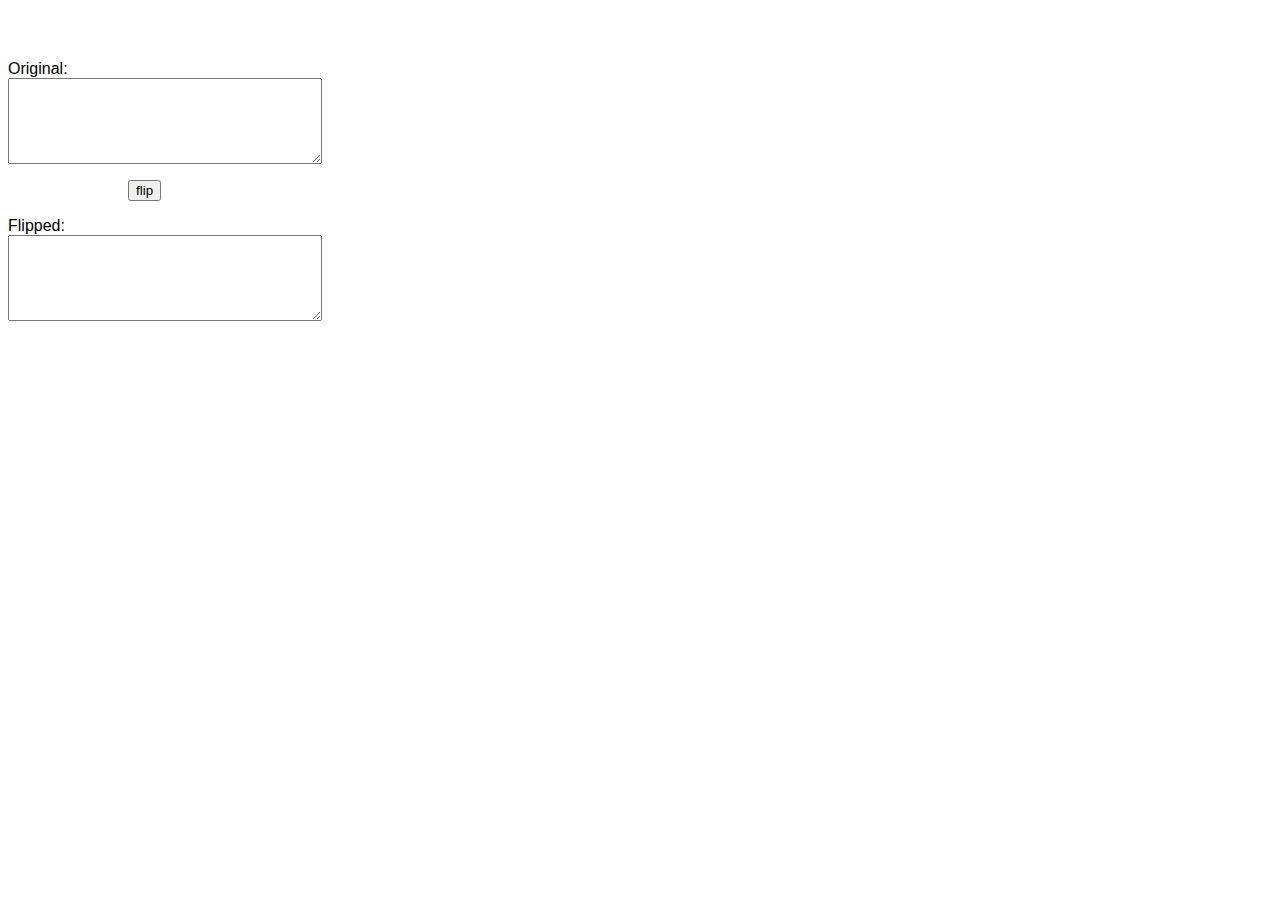
<file: flip/index.html>
<html>
<head>
<meta http-equiv="Content-Type" content="text/html; charset=utf-8">
<title>rev/</title>
<style type="text/css">
textarea { font-family: "Arial Unicode MS", Batang }
</style>
<script language="JavaScript">
function flip() {
 var result = flipString(document.f.original.value.toLowerCase());
 document.f.flipped.value = result;
}

function flipString(aString) {
 var last = aString.length - 1;

 var result = new Array(aString.length)
 for (var i = last; i >= 0; --i) {
  var c = aString.charAt(i)
  var r = flipTable[c]
  result[last - i] = r != undefined ? r : c
 }
 return result.join('')
}

var flipTable = {
a : '\u0250',
b : 'q',
c : '\u0254',
d : 'p',
e : '\u01DD',
f : '\u025F', 
g : '\u0183',
h : '\u0265',
i : '\u0131', 
j : '\u027E',
k : '\u029E',
//l : '\u0283',
m : '\u026F',
n : 'u',
r : '\u0279',
t : '\u0287',
v : '\u028C',
w : '\u028D',
y : '\u028E',
'.' : '\u02D9',
'[' : ']',
'(' : ')',
'{' : '}',
'?' : '\u00BF', 
'!' : '\u00A1',
"\'" : ',',
'<' : '>',
'_' : '\u203E',
';' : '\u061B',
'\u203F' : '\u2040',
'\u2045' : '\u2046',
'\u2234' : '\u2235',
'\r' : '\n' 
}

for (i in flipTable) {
  flipTable[flipTable[i]] = i
}

</script>

<style type="text/css">
<!--
.Stil1 {
	font-size: xx-small;
	font-family: Arial;
	color: #666666;
}
a:link {
	color: #999999;
	text-decoration: none;
}
a:visited {
	text-decoration: none;
	color: #999999;
}
a:hover {
	text-decoration: underline;
	color: #999999;
}
a:active {
	text-decoration: none;
	color: #999999;
}
.Stil2 {font-family: Verdana, Arial, Helvetica, sans-serif}
-->
</style>
</head><body>
<h2 class="Stil2"> </h2><br><br>
<form name="f">
  <p class="Stil2">Original:<br>
    <textarea rows="5" cols="40" name="original"onkeyup="flip()"></textarea>
  </p>
  <blockquote>
    <blockquote>
      <blockquote>
        <p class="Stil2">
          <input type="button" value="flip" onClick="flip()" type="button">
        </p>
      </blockquote>
    </blockquote>
  </blockquote>
  <p class="Stil2">Flipped:<br>  
    <textarea rows="5" cols="40" name="flipped"></textarea>
  </p>
</form>

<p class="Stil1">&nbsp;</p>
<p class="Stil1">&nbsp;</p>
</body>
</html>
</file>
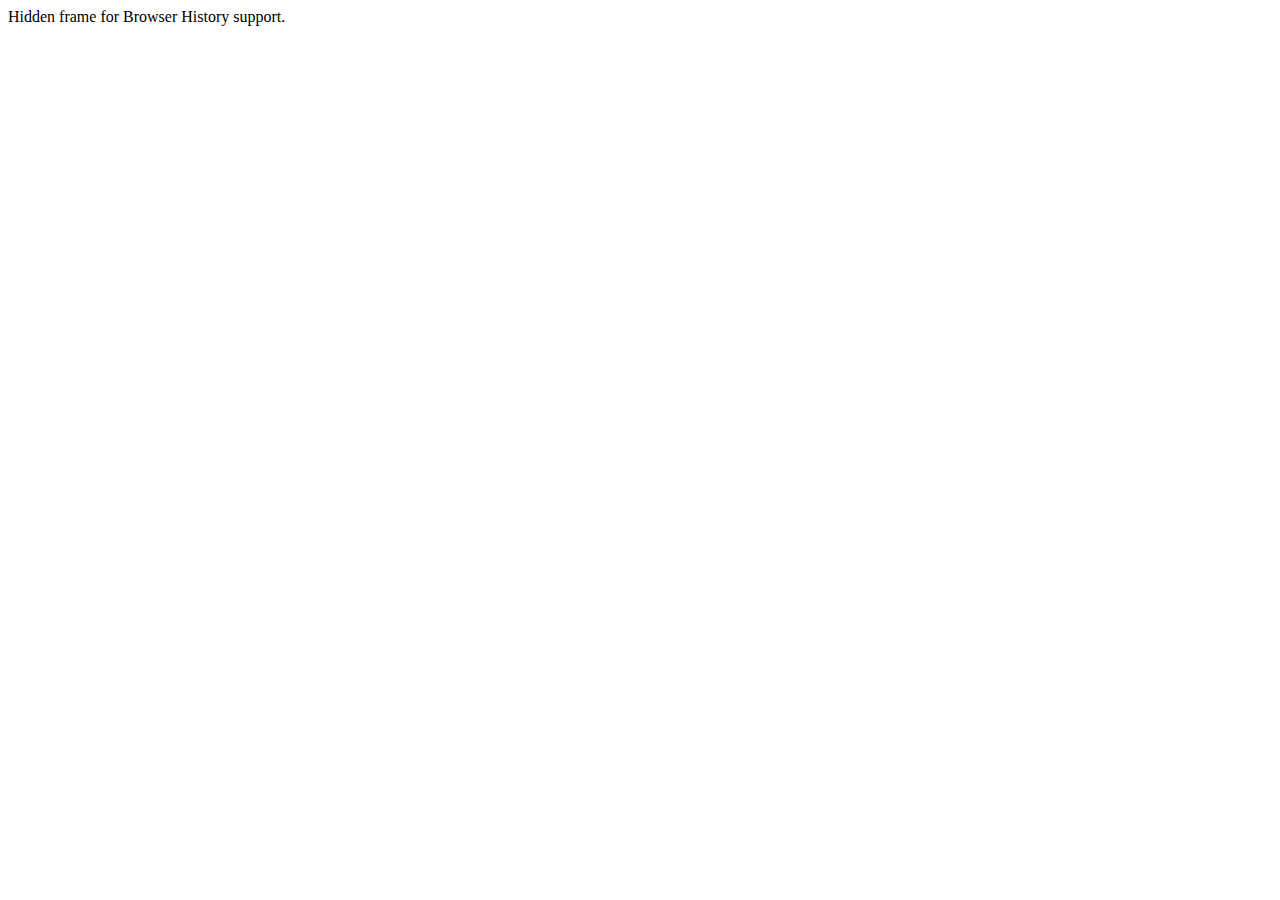
<file: video_chat/history/historyFrame.html>
<html>
    <head>
        <META HTTP-EQUIV="Pragma" CONTENT="no-cache"> 
        <META HTTP-EQUIV="Expires" CONTENT="-1"> 
    </head>
    <body>
    <script>
        function processUrl()
        {

            var pos = url.indexOf("?");
            url = pos != -1 ? url.substr(pos + 1) : "";
            if (!parent._ie_firstload) {
                parent.BrowserHistory.setBrowserURL(url);
                try {
                    parent.BrowserHistory.browserURLChange(url);
                } catch(e) { }
            } else {
                parent._ie_firstload = false;
            }
        }

        var url = document.location.href;
        processUrl();
        document.write(encodeURIComponent(url));
    </script>
    Hidden frame for Browser History support.
    </body>
</html>
</file>
